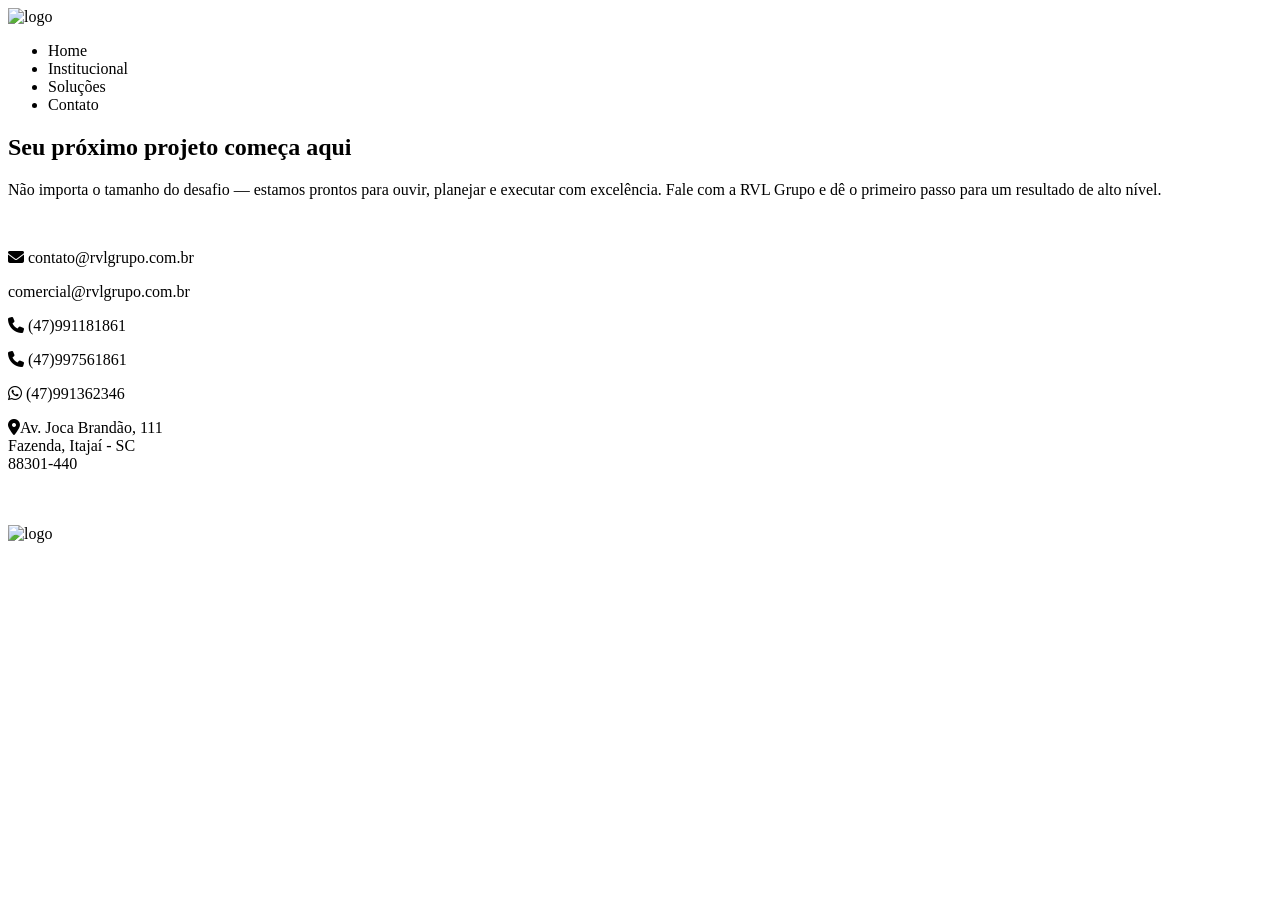
<file: src/main/resources/templates/Contato/index.html>
<!DOCTYPE html>
<html lang="pt-BR">
<head>
    <meta charset="UTF-8" />
    <meta name="viewport" content="width=device-width, initial-scale=1.0" />
    <title>RVL Grupo - Contato</title>
    <link rel="stylesheet" th:href="@{/css/Contato/style.css}" />
    <link href="https://fonts.googleapis.com/css2?family=Poppins:wght@300;400;500;600;700&display=swap" rel="stylesheet">
    <link rel="stylesheet" href="https://cdnjs.cloudflare.com/ajax/libs/font-awesome/6.5.0/css/all.min.css">
</head>
<body>
<header>
    <div class="nav_cont">
        <div class="logo">
            <a th:href="@{/}"><img th:src="@{/images/logo-azul.png}" alt="logo"></a>
        </div>
        <div class="nav_left">
            <ul class="nav-links">
                <li><a th:href="@{/}" data-pt="Home" data-en="Home">Home</a></li>
                <li><a th:href="@{/institucional}" data-pt="Institucional" data-en="About">Institucional</a></li>
                <li><a th:href="@{/solucoes}" data-pt="Soluções" data-en="Solutions">Soluções</a></li>
                <li><a th:href="@{/contato}" data-pt="Contato" data-en="Contact" class="active">Contato</a></li>
            </ul>
        </div>
    </div>
    <div style="width: 100%;">
        <span class="division_line"></span>
    </div>
</header>

<section class="hero">
    <h1 data-pt="Seu próximo projeto começa aqui" data-en="Your next project starts here">Seu próximo projeto começa aqui</h1>
    <p data-pt="Não importa o tamanho do desafio — estamos prontos para ouvir, planejar e executar com excelência. Fale com a RVL Grupo e dê o primeiro passo para um resultado de alto nível." data-en="No matter the size of the challenge — we are ready to listen, plan, and execute with excellence. Speak with RVL Group and take the first step toward high-level results.">
        Não importa o tamanho do desafio — estamos prontos para ouvir, planejar e executar com excelência. Fale com a RVL Grupo e dê o primeiro passo para um resultado de alto nível.
    </p>
</section>

<section class="contato">
    <span class="collapsible_line"></span><br>
    <div class="contato-container">
        <div class="contato-grid">
            <div class="col contato-info">
                <p><a th:href="@{mailto:contato@rvlgrupo.com.br}"><i class="fas fa-envelope"></i> contato@rvlgrupo.com.br</a></p>
                <p class="secondary-email"><a th:href="@{mailto:comercial@rvlgrupo.com.br}">comercial@rvlgrupo.com.br</a></p>
            </div>
            <div class="col numeros-info">
                <p><i class="fas fa-phone"></i> (47)991181861</p>
                <p><i class="fas fa-phone"></i> (47)997561861</p>
                <p><a th:href="@{https://wa.me/+554791362346}" target="_blank"><i class="fab fa-whatsapp"></i> (47)991362346</a></p>
            </div>
        </div>
        <div class="contato-endereco">
            <p><i class="fas fa-map-marker-alt"></i><a th:href="@{https://maps.app.goo.gl/NzEtuZ7HuWDCVkZZ6}" target="_blank" data-pt="Av. Joca Brandão, 111 Fazenda, Itajaí - SC 88301-440" data-en="Av. Joca Brandão, 111 Fazenda, Itajaí - SC 88301-440">Av. Joca Brandão, 111<br>Fazenda, Itajaí - SC<br>88301-440</a></p>
            <br>
        </div>
    </div>
    <span class="collapsible_line"></span><br>
    <div class="footer-logo">
        <img th:src="@{/images/logo-azul.png}" alt="logo">
    </div>
</section>

<script th:src="@{/js/Contato/script.js}"></script>
</body>
</html>
</file>
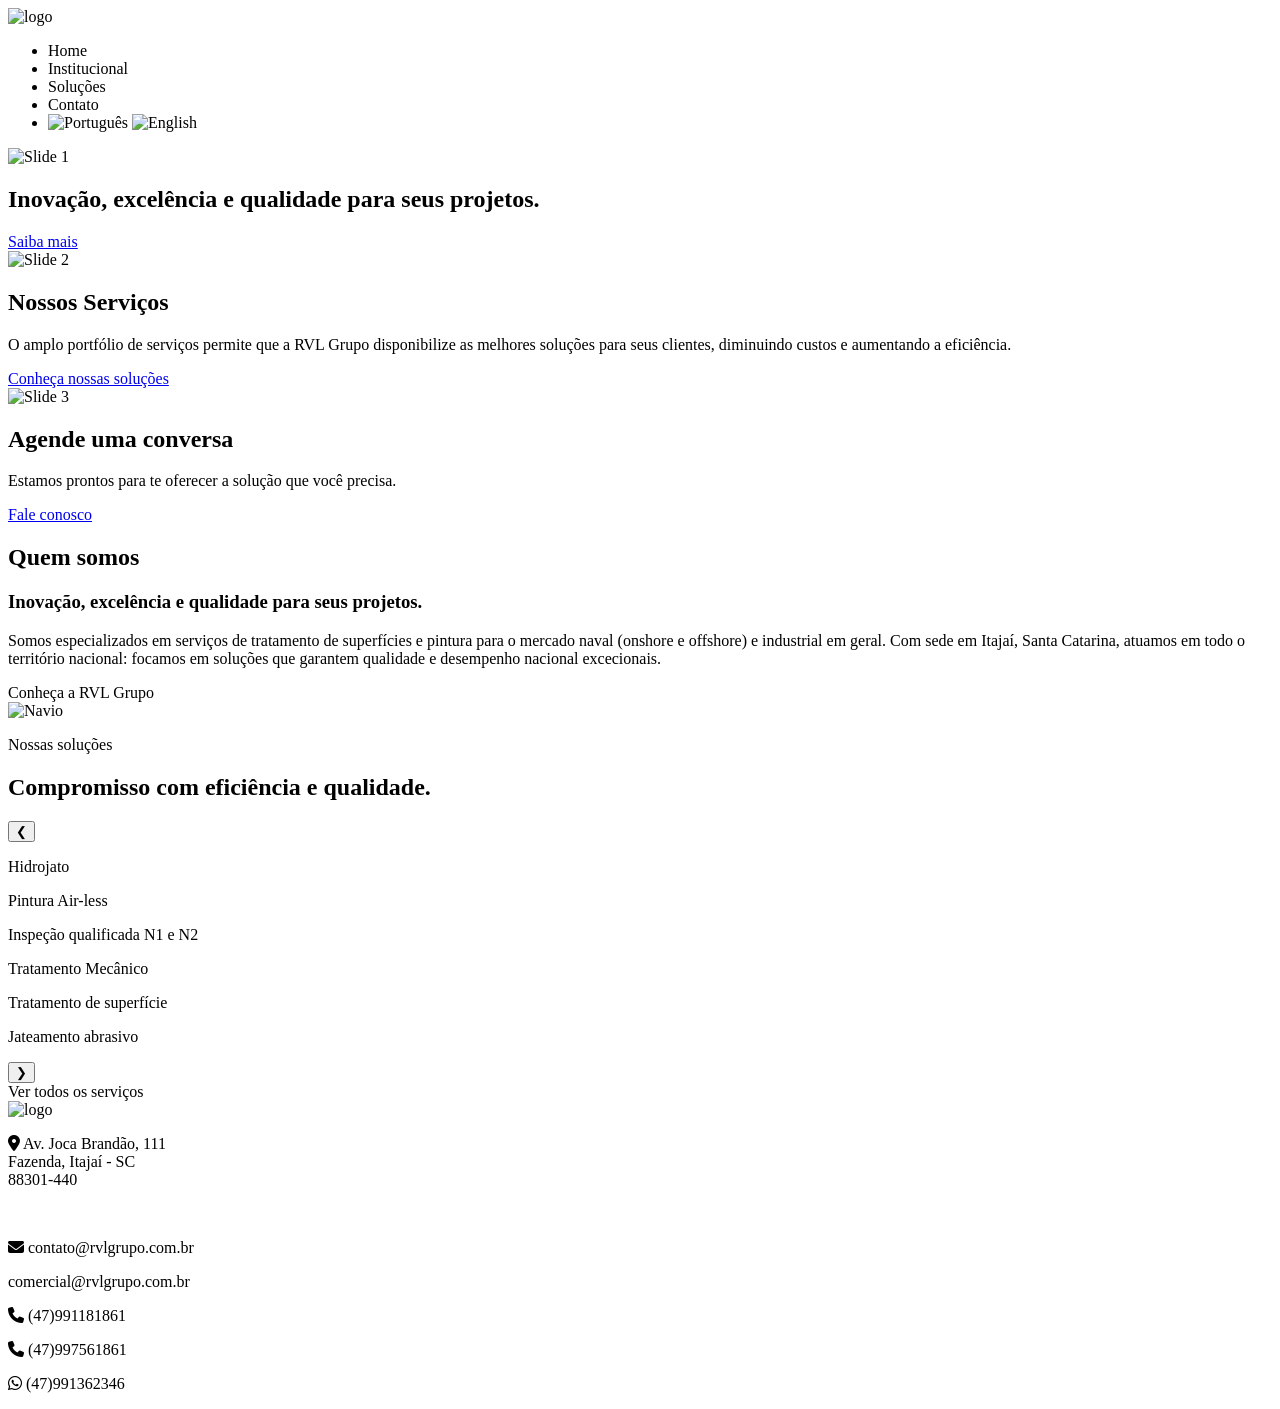
<file: src/main/resources/templates/HomePage/index.html>
<!DOCTYPE html>
<html lang="pt-BR">
<head>

  <meta property="og:type" content="website">
  <meta property="og:title" content="RVL GRUPO | Pinturas Industriais | Navais">
  <meta property="og:url" content="https://www.rvlgrupo.com.br">
  <meta property="og:image" content="https://www.rvlgrupo.com.br/images/1.png">
  <meta property="og:image:width" content="400" />
  <meta property="og:image:height" content="300" />
  <meta property="og:description" content="Desde 2019, a RVL GRUPO constrói sua história com força e estilo. Somos especialistas em tratamento de superfícies e pintura, combinando precisão técnica e paixão pelo detalhe. Nosso horizonte é o Brasil inteiro, com raízes em Itajaí, navegamos pelos mares e indústrias, seja onshore ou offshore.">

  <meta charset="UTF-8">
  <meta name="viewport" content="width=device-width, initial-scale=1.0">
  <title>RVL Grupo</title>
  <link rel="icon" type="image/x-icon" th:href="@{/images/1.png}">
  <link rel="stylesheet" th:href="@{/css/HomePage/style.css}">
  <link href="https://fonts.googleapis.com/css2?family=Poppins:wght@300;400;500;600;700&display=swap" rel="stylesheet">
  <link rel="stylesheet" href="https://cdnjs.cloudflare.com/ajax/libs/font-awesome/6.5.0/css/all.min.css">
  <script src="https://code.jquery.com/jquery-3.6.0.min.js"></script>
</head>
<body>

<header>
  <div class="nav_cont">
    <div class="logo">
      <a th:href="@{/}"><img th:src="@{/images/logo-azul.png}" alt="logo"></a>
    </div>
    <div class="nav_left">
      <ul class="nav-links">
        <li><a th:href="@{/}" data-pt="Home" data-en="Home" class="active">Home</a></li>
        <li><a th:href="@{/institucional}" data-pt="Institucional" data-en="About">Institucional</a></li>
        <li><a th:href="@{/solucoes}" data-pt="Soluções" data-en="Solutions">Soluções</a></li>
        <li><a th:href="@{/contato}" data-pt="Contato" data-en="Contact">Contato</a></li>
        <li><div class="lang-switch">
          <img th:src="@{/images/br.jpg}" alt="Português" onclick="setLanguage('pt')">
          <img th:src="@{/images/us.png}" alt="English" onclick="setLanguage('en')">
        </div>
        </li>
      </ul>
    </div>
  </div>
  <div style="width: 100%;">
    <span class="division_line"></span>
  </div>
</header>

<!-- Carrossel principal -->
<section class="carousel" id="main-carousel">
  <!-- imagem 1 do carrosel lembrar de colocar imagem sem copyright -->
  <div class="slide filter active">
    <img th:src="@{/images/banner-home.jpg}" alt="Slide 1" class="background-img" />
    <div class="text">
      <h2 data-pt="Inovação, excelência e qualidade para seus projetos." data-en="Innovation, excellence and quality for your projects.">
        Inovação, excelência e qualidade para seus projetos.
      </h2>
      <a href="#" class="btn fa-greater-than" data-pt="  Saiba mais " data-en="  Learn more">  Saiba mais</a>
    </div>
  </div>

  <!-- imagem 2 do carrosel lembrar de colocar imagem sem copyright -->
  <div class="slide filter">
    <img th:src="@{/images/banner-home2.jpg}" alt="Slide 2" class="background-img" />
    <div class="text">
      <h2 data-pt="Nossos Serviços" data-en="Our Services">Nossos Serviços</h2>
      <p data-pt="O amplo portfólio de serviços permite que a RVL Grupo disponibilize as melhores soluções para seus clientes, diminuindo custos e aumentando a eficiência." data-en="The broad portfolio of services allows RVL Grupo to provide the best solutions for its customers, reducing costs and increasing efficiency.">
        O amplo portfólio de serviços permite que a RVL Grupo disponibilize as melhores soluções para seus clientes, diminuindo custos e aumentando a eficiência.
      </p>
      <a href="#" class="btn fa-greater-than" data-pt="  Conheça nossas soluções" data-en="  Discover our solutions">Conheça nossas soluções</a>
    </div>
  </div>

  <!-- imagem 3 do carrosel lembrar de colocar imagem sem copyright -->
  <div class="slide filter">
    <img th:src="@{/images/banner-home_solucoes.jpg}" alt="Slide 3" class="background-img" />
    <div class="text">
      <h2 data-pt="Agende uma conversa" data-en="Schedule a conversation">Agende uma conversa</h2>
      <p data-pt="Estamos prontos para te oferecer a solução que você precisa." data-en="We are ready to offer you the solution you need.">
        Estamos prontos para te oferecer a solução que você precisa.
      </p>
      <a href="#" class="btn fa-greater-than" data-pt="  Fale conosco" data-en="  Talk to us">Fale conosco</a>
    </div>
  </div>
</section>


<!-- Quem somos -->
<section class="about">
  <div class="text">
    <h2 data-pt="Quem somos" data-en="About us">Quem somos</h2>
    <h3 data-pt="Inovação, excelência e qualidade para seus projetos." data-en="Innovation, excellence and quality for your projects.">
      Inovação, excelência e qualidade para seus projetos.
    </h3>
    <p data-pt="Somos especializados em serviços de tratamento de superfícies e pintura para o mercado naval (onshore e offshore) e industrial em geral. Com sede em Itajaí, Santa Catarina, atuamos em todo o território nacional: focamos em soluções que garantem qualidade e desempenho nacional excepcionais."
       data-en="We specialize in surface treatment and painting services for the naval (onshore and offshore) and general industrial markets. Headquartered in Itajaí, Santa Catarina, we operate throughout Brazil, focusing on solutions that ensure quality and outstanding national performance.">
      Somos especializados em serviços de tratamento de superfícies e pintura para o mercado naval
      (onshore e offshore) e industrial em geral. Com sede em Itajaí, Santa Catarina, atuamos em todo
      o território nacional: focamos em soluções que garantem qualidade e desempenho nacional excecionais.
    </p>
    <a th:href="@{/institucional}" class="btn dark fa-greater-than" data-pt="  Conheça a RVL Grupo" data-en="  Meet RVL Group">Conheça a RVL Grupo</a>
  </div>

  <div class="text-right">
    <img th:src="@{/images/quem-somos.jpg}" alt="Navio" />
  </div>
</section>
<!-- Soluções -->
<section class="solutions">
  <div class="texts_solutions">
    <p data-pt="Nossas soluções" data-en="Our Solutions">Nossas soluções</p>
    <h2 data-pt="Compromisso com eficiência e qualidade." data-en="Commitment to efficiency and quality.">
      Compromisso com eficiência e qualidade.
    </h2>
  </div>




  <div class="carousel_container">
    <button class="arrow left">&#10094;</button>
    <div class="solutions-carousel-wrapper">
      <div class="solutions-carousel">
        <div class="solution"> <p data-pt="Hidrojato" data-en="Hydrojet">Hidrojato</p></div>

        <div class="solution"><p data-pt="Pintura Air-less" data-en="Airless Painting">Pintura Air-less</p></div>

        <div class="solution"><p data-pt="Inspeção qualificada N1 e N2" data-en="Qualified Inspection N1 and N2">Inspeção qualificada N1 e N2</p></div>

        <div class="solution active"><p data-pt="Tratamento Mecânico" data-en="Mechanical Tratment">Tratamento Mecânico</p></div>
        <div class="solution"><p data-pt="Tratamento de superfície" data-en="Surface Treatment">Tratamento de superfície</p></div>
        <div class="solution"><p data-pt="Jateamento abrasivo" data-en="Abrasive Blasting">Jateamento abrasivo</p></div>

      </div>

    </div>
    <button class="arrow right">&#10095;</button>
  </div>

  </div>

  <a th:href="@{solucoes}" class="btn dark" data-pt="Ver todos os serviços" data-en="See all services">
    Ver todos os serviços
  </a>
</section>



<footer>
  <div class="footerdiv">
    <div class="footer_logo">
      <a th:href="@{/}"><img th:src="@{/images/logo-azul.png}" alt="logo"></a>
    </div>
  </div>

  <div class="contato-grid">
    <div class="contato-endereco">
      <p><i class="fas fa-map-marker-alt"></i><a th:href="@{https://maps.app.goo.gl/NzEtuZ7HuWDCVkZZ6}" target="_blank"> Av. Joca
        Brandão, 111<br>Fazenda, Itajaí - SC<br>88301-440</a></p>
      <br>
    </div>
    <div class="col contato-info">
      <p><a th:href="@{mailto:contato@rvlgrupo.com.br}"><i class="fas fa-envelope"></i> contato@rvlgrupo.com.br</a></p>
      <p class="secondary-email"><a th:href="@{mailto:comercial@rvlgrupo.com.br}">comercial@rvlgrupo.com.br</a></p>
    </div>
    <div class="col numeros-info">
      <p><i class="fas fa-phone"></i> (47)991181861</p>
      <p><i class="fas fa-phone"></i> (47)997561861</p>
      <p><a th:href="@{https://wa.me/+554791362346}" target="_blank"><i class="fab fa-whatsapp"></i> (47)991362346</a></p>
    </div>
  </div>
</footer>


<script th:src="@{/js/HomePage/script.js}"></script>
</body>
</html>
</file>
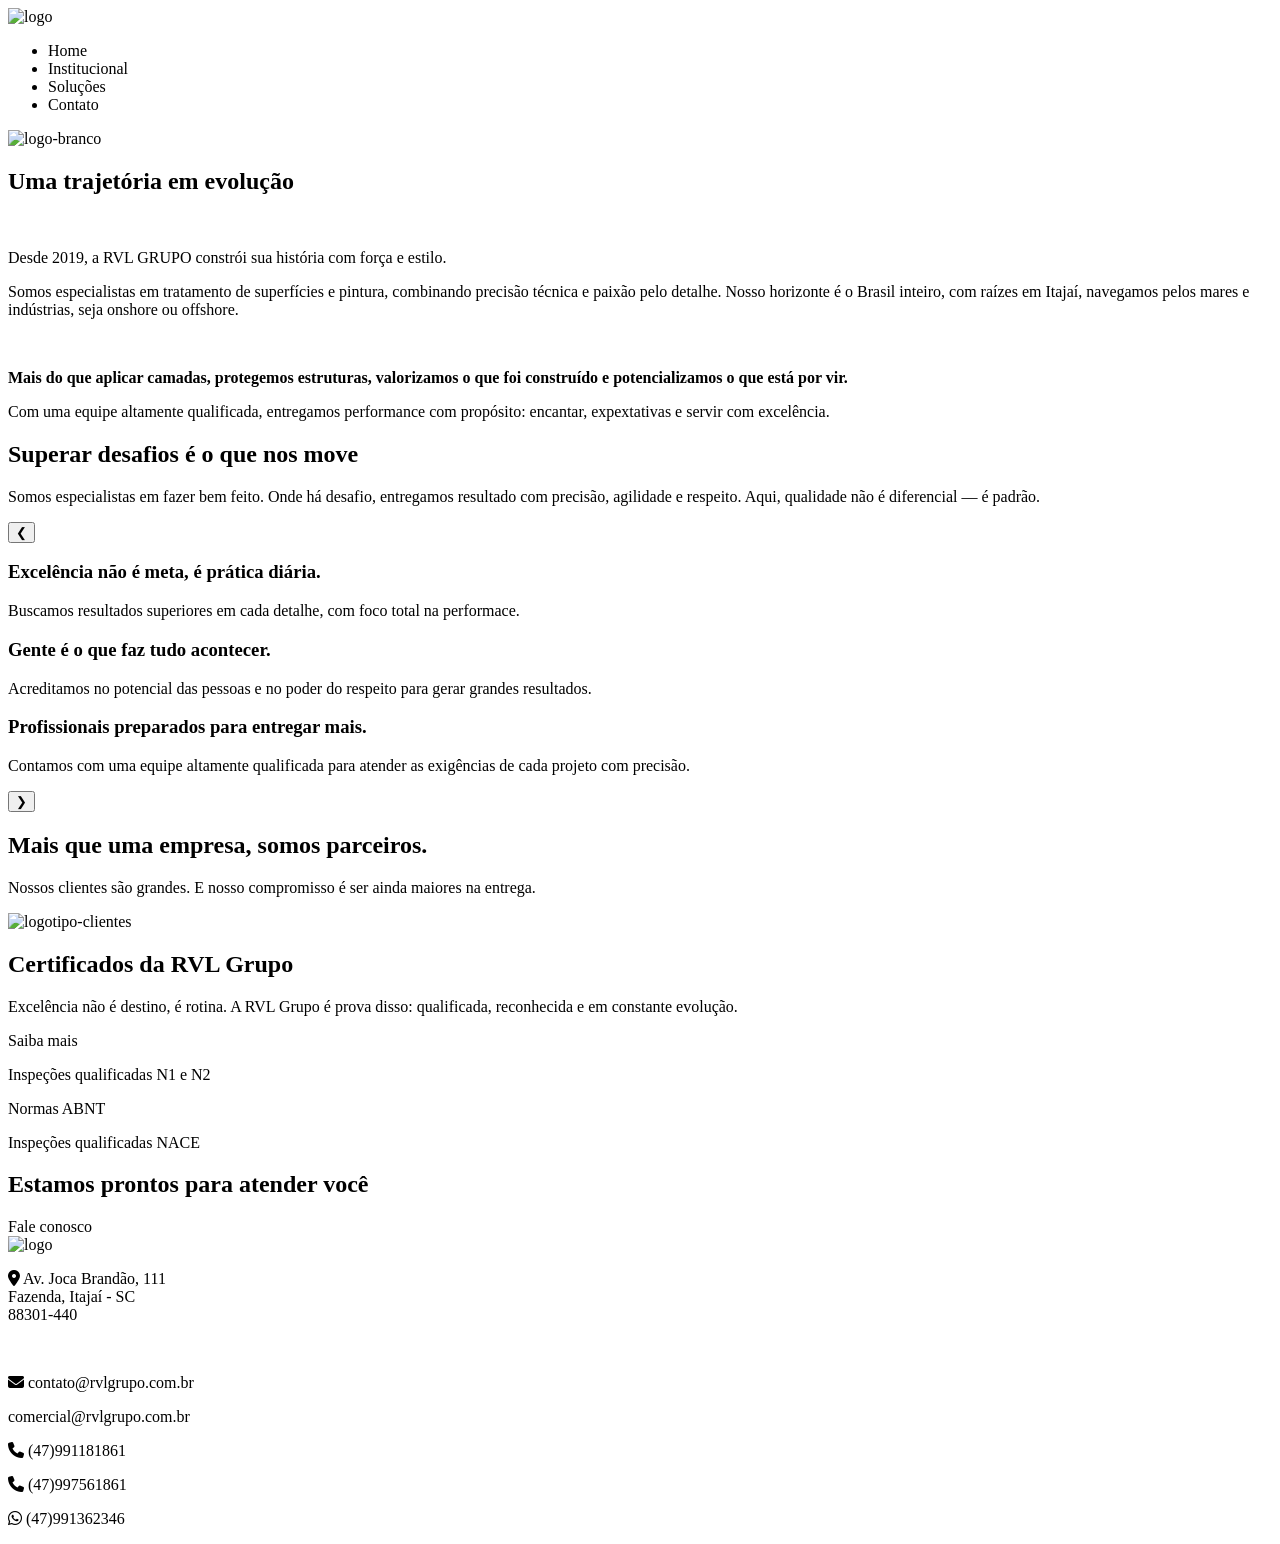
<file: src/main/resources/templates/Institucional/index.html>
<!DOCTYPE html>
<html lang="pt-BR">
<head>
    <meta charset="UTF-8">
    <meta name="viewport" content="width=device-width, initial-scale=1.0">
    <title>RVLGrupo - Institucional</title>
    <link rel="stylesheet" th:href="@{/css/Institucional/style.css}">
    <link href="https://fonts.googleapis.com/css2?family=Poppins:wght@300;400;500;600;700&display=swap" rel="stylesheet">
    <link rel="stylesheet" href="https://cdnjs.cloudflare.com/ajax/libs/font-awesome/6.5.0/css/all.min.css">
</head>
<body>
<header>
    <div class="nav_cont">
        <div class="logo">
            <a th:href="@{/}"><img th:src="@{/images/logo-azul.png}" alt="logo"></a>
        </div>
        <div class="nav_left">
            <ul class="nav-links">
                <li><a th:href="@{/}" data-pt="Home" data-en="Home">Home</a></li>
                <li><a th:href="@{/institucional}" data-pt="Institucional" data-en="About" class="active">Institucional</a></li>
                <li><a th:href="@{/solucoes}" data-pt="Soluções" data-en="Solutions">Soluções</a></li>
                <li><a th:href="@{/contato}" data-pt="Contato" data-en="Contact">Contato</a></li>
            </ul>
        </div>
    </div>
    <div style="width: 100%;">
        <span class="division_line"></span>
    </div>
</header>
<section class="institucional-banner">
    <div class="banner-content">
        <div class="banner-logos">
            <img th:src="@{images/Institucional.png}" alt="logo-branco">
<!--            <img th:src="@{images/logo-branco2.png}">-->
        </div>
        <div class="banner-text">
        </div>
        </div>
</section>

<section class="about">
    <div class="text">
        <h2 data-pt="Uma trajetória em evolução" data-en="A trajectory in evolution">Uma trajetória em evolução</h2><br>
        <p data-pt="Desde 2019, a RVL GRUPO constrói sua história com força e estilo." data-en="Since 2019, RVL GRUPO has been building its history with strength and style.">Desde 2019, a RVL GRUPO constrói sua história com força e estilo.</p>
        <p data-pt="Somos especialistas em tratamento de superfícies e pintura, combinando precisão técnica e paixão pelo detalhe. Nosso horizonte é o Brasil inteiro, com raízes em Itajaí, navegamos pelos mares e indústrias, seja onshore ou offshore." data-en="We are specialists in surface treatment and painting, combining technical precision and passion for detail. Our horizon is the whole of Brazil, with roots in Itajaí, we sail the seas and industries, whether onshore or offshore.">Somos especialistas em tratamento de superfícies e pintura, combinando precisão técnica e paixão pelo detalhe. Nosso horizonte é o Brasil inteiro, com raízes em Itajaí, navegamos pelos mares e indústrias, seja onshore ou offshore.</p>
        <br>
        <p data-pt="Mais do que aplicar camadas, protegemos estruturas, valorizamos o que foi construído e potencializamos o que está por vir." data-en="More than applying layers, we protect structures, value what has been built and enhance what is to come."><strong>Mais do que aplicar camadas, protegemos estruturas, valorizamos o que foi construído e potencializamos o que está por vir.</strong> </p>
        <p data-pt="Com uma equipe altamente qualificada, entregamos performance com propósito: encantar, superar expectativas e servir com excelência." data-en="With a highly qualified team, we deliver performance with purpose: to delight, exceed expectations and serve with excellence.">Com uma equipe altamente qualificada, entregamos performance com propósito: encantar, expextativas e servir com excelência.</p>
    </div>
</section>

<section class="valores">
    <h2 class="titulo" data-pt="Superar desafios é o que nos move" data-en="Overcoming challenges is what drives us">Superar desafios é o que nos move</h2>
    <p class="subtitulo" data-pt="Somos especialistas em fazer bem feito. Onde há desafio, entregamos resultado com precisão, agilidade e respeito. Aqui, qualidade não é diferencial — é padrão." data-en="We specialize in doing things right. Where there is a challenge, we deliver results with precision, agility, and respect. Here, quality is not a differentiator — it's the standard.">
        Somos especialistas em fazer bem feito. Onde há desafio, entregamos resultado com precisão, agilidade e respeito. Aqui, qualidade não é diferencial — é padrão.
    </p>

    <div class="carousel_container">
        <button class="arrow left">&#10094;</button>
        <div class="solutions-carousel-wrapper">
            <div class="solutions-carousel">
                <div class="solution"> <h3 data-pt="Excelência não é meta, é prática diária." data-en="Excellence is not a goal, it's daily practice.">Excelência não é meta, é prática diária.</h3> <p data-pt="Buscamos resultados superiores em cada detalhe, com foco total na performace." data-en="We aim for superior results in every detail, with total focus on performance.">Buscamos resultados superiores em cada detalhe, com foco total na performace.</p></div>

                <div class="solution"><h3 data-pt="Gente é o que faz tudo acontecer." data-en="People are what makes it all happen.">Gente é o que faz tudo acontecer.</h3><p data-pt="Acreditamos no potencial das pessoas e no poder do respeito para gerar grandes resultados." data-en="We believe in people's potential and the power of respect to generate great results.">Acreditamos no potencial das pessoas e no poder do respeito para gerar grandes resultados.</p></div>

                <div class="solution"><h3 data-pt="Profissionais preparados para entregar mais." data-en="Professionals ready to deliver more.">Profissionais preparados para entregar mais.</h3><p data-pt="Contamos com uma equipe altamente qualificada para atender as exigências de cada projeto com precisão." data-en="We have a highly qualified team to meet the requirements of each project with precision.">Contamos com uma equipe altamente qualificada para atender as exigências de cada projeto com precisão.</p></div>
            </div>

        </div>
        <button class="arrow right">&#10095;</button>
    </div>
</section>



<section class="parceiros">
    <h2 data-pt="Mais que uma empresa, somos parceiros." data-en="More than a company, we are partners.">Mais que uma empresa, somos parceiros.</h2>
    <p data-pt="Nossos clientes são grandes. E nosso compromisso é ser ainda maiores na entrega." data-en="Our clients are big. And our commitment is to be even bigger in delivery.">Nossos clientes são grandes. E nosso compromisso é ser ainda maiores na entrega.</p>

    <div class="parceiros-grid">
        <div class="parceiro-logo"><img th:src="@{/images/logotipo-clientes.png}" alt="logotipo-clientes"></div>
    </div>
</section>

<section class="certificados">
    <div class="certificados-container">
        <div class="certificados-texto">
            <h2 data-pt="Certificados da RVL Grupo" data-en="Certificates from RVL Group">Certificados da RVL Grupo</h2>
            <p data-pt="Excelência não é destino, é rotina. A RVL Grupo é prova disso: qualificada, reconhecida e em constante evolução." data-en="Excellence is not a destination, it's routine. RVL Group proves this: qualified, recognized, and in constant evolution.">Excelência não é destino, é rotina. A RVL Grupo é prova disso: qualificada, reconhecida e em constante evolução.</p>
            <a th:href="@{https://wa.me/+554791362346}" target="_blank" class="btn-branco" data-pt="Saiba mais" data-en="Learn more">Saiba mais</a>
        </div>

        <div class="inspection-carousel">
            <div class="inspection-carousel__track">
                <div class="inspection-item card-left"><p id="card-left" data-pt="Inspeções qualificadas N1 e N2" data-en="Qualified inspections N1 and N2">Inspeções qualificadas N1 e N2 </p></div>
                <div class="inspection-item inspection-item--active"> <p id="card-center" data-pt="Normas ABNT" data-en="ABNT standards"> Normas ABNT </p></div>
                <div class="inspection-item card-right"><p id="card-right" data-pt="Inspeções qualificadas NACE" data-en="NACE qualified inspections">Inspeções qualificadas NACE </p></div>
            </div>
        </div>
    </div>
</section>


<footer>
    <div class="footerdiv">
        <h2 data-pt="Estamos prontos para atender você" data-en="We are ready to serve you">Estamos prontos para atender você</h2>
        <a th:href="@{https://wa.me/+554791362346}" class="fale_button" data-pt="Fale conosco" data-en="Contact us">Fale conosco</a>
        <div class="footer_logo">
            <a th:href="@{/}"><img th:src="@{/images/logo-azul.png}" alt="logo"></a>
        </div>
    </div>

    <div class="contato-grid">
        <div class="contato-endereco">
            <p><i class="fas fa-map-marker-alt"></i><a th:href="@{https://maps.app.goo.gl/NzEtuZ7HuWDCVkZZ6}" target="_blank"> Av. Joca Brandão, 111<br>Fazenda, Itajaí - SC<br>88301-440</a></p>
            <br>
        </div>
        <div class="col contato-info">
            <p><a th:href="@{mailto:contato@rvlgrupo.com.br}"><i class="fas fa-envelope"></i> contato@rvlgrupo.com.br</a></p>
            <p class="secondary-email"><a th:href="@{mailto:comercial@rvlgrupo.com.br}">comercial@rvlgrupo.com.br</a></p>
        </div>
        <div class="col numeros-info">
            <p><i class="fas fa-phone"></i> (47)991181861</p>
            <p><i class="fas fa-phone"></i> (47)997561861</p>
            <p><a th:href="@{https://wa.me/+554791362346}" target="_blank"><i class="fab fa-whatsapp"></i> (47)991362346</a></p>
        </div>
    </div>
</footer>

<script th:src="@{/js/Institucional/script.js}"></script>
</body>
</html>
</file>
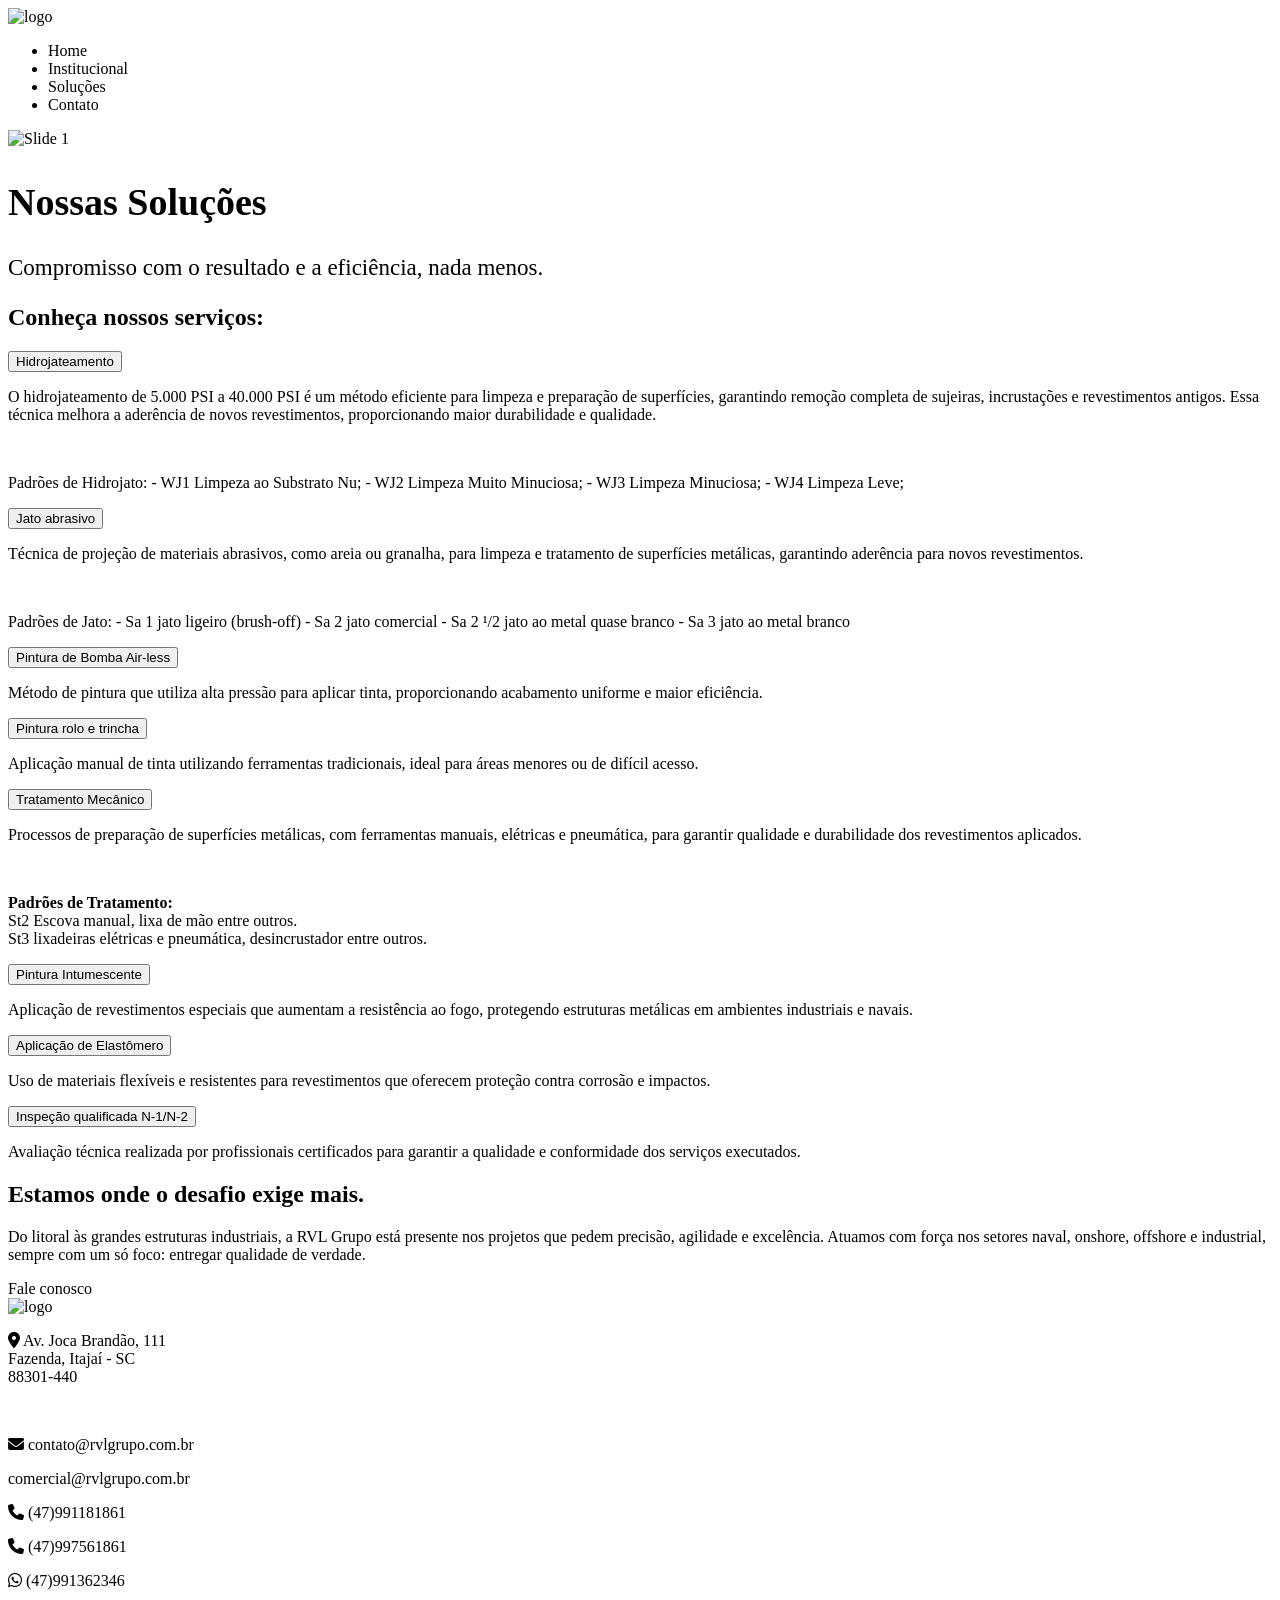
<file: src/main/resources/templates/Solucoes/index.html>
<!DOCTYPE html>
<html lang="pt-BR">

<head>
    <meta charset="UTF-8">
    <meta name="viewport" content="width=device-width, initial-scale=1.0">
    <link rel="stylesheet" th:href="@{/css/HomePage/style.css}">
    <link rel="stylesheet" th:href="@{/css/Solucoes/style.css}">
    <link href="https://fonts.googleapis.com/css2?family=Poppins:wght@300;400;500;600;700&display=swap" rel="stylesheet">
    <link rel="stylesheet" href="https://cdnjs.cloudflare.com/ajax/libs/font-awesome/6.5.0/css/all.min.css">
    <title>RVLGrupo - Soluções</title>
</head>

<body>
<header>
    <div class="nav_cont">
        <div class="logo">
            <a th:href="@{/}"><img th:src="@{/images/logo-azul.png}" alt="logo"></a>
        </div>
        <div class="nav_left">
            <ul class="nav-links">
                <li><a th:href="@{/}" data-pt="Home" data-en="Home">Home</a></li>
                <li><a th:href="@{/institucional}" data-pt="Institucional" data-en="About">Institucional</a></li>
                <li><a th:href="@{/solucoes}" data-pt="Soluções" data-en="Solutions" class="active">Soluções</a></li>
                <li><a th:href="@{/contato}" data-pt="Contato" data-en="Contact">Contato</a></li>
            </ul>
        </div>
    </div>
    <div style="width: 100%;">
        <span class="division_line"></span>
    </div>
</header>

<section>
    <div class="hero_img filter">
        <img th:src="@{/images/banner-home_solucoes.jpg}" alt="Slide 1" class="background-img" />
        <div class="text">
            <h2 data-pt="Nossas Soluções" data-en="Our Solutions" style="font-size: 38px;">Nossas Soluções</h2>
            <p data-pt="Compromisso com o resultado e a eficiência, nada menos."
               data-en="Commitment to results and efficiency, nothing less." style="font-size: 23px;">
                Compromisso com o resultado e a eficiência, nada menos.
            </p>
        </div>
    </div>
</section>



<section class="toggle_list">
    <h1 data-pt="Conheça nossos serviços" data-en="Know our services">Conheça nossos serviços:</h1>

    <div class="toggle_element">
        <button type="button" class="collapsible" data-pt="Hidrojateamento"
                data-en="Hydrojetting">Hidrojateamento</button>
        <span class="collapsible_line"></span>
        <div class="content">
            <p data-pt="O hidrojateamento de 5.000 PSI a 40.000 PSI é um método eficiente para limpeza e preparação de superfícies, garantindo remoção completa de sujeiras, incrustações e revestimentos antigos. Essa técnica melhora a aderência de novos revestimentos, proporcionando maior durabilidade e qualidade."
               data-en="Hydroblasting at 5,000 PSI to 40,000 PSI is an efficient method for cleaning and preparing surfaces, ensuring complete removal of dirt, deposits and old coatings. This technique improves the adhesion of new coatings, providing greater durability and quality.">
                O hidrojateamento de 5.000 PSI a 40.000 PSI é um método eficiente para limpeza e preparação de superfícies, garantindo remoção completa de sujeiras, incrustações e revestimentos antigos. Essa técnica melhora a aderência de novos revestimentos, proporcionando maior durabilidade e qualidade.
            </p>
            <br>
            <p data-pt="                <b>Padrões de Hidrojato:</b><br>
                - WJ1 Limpeza ao Substrato Nu;<br>
                - WJ2 Limpeza Muito Minuciosa;<br>
                - WJ3 Limpeza Minuciosa;<br>
                - WJ4 Limpeza Leve;" data-en=" <b>Water Jetting Standards:</b><br>
- WJ1 Bare Substrate Cleaning;<br>
- WJ2 Very Thorough Cleaning;<br>
- WJ3 Thorough Cleaning;<br>
- WJ4 Light Cleaning;">
                Padrões de Hidrojato:
                - WJ1 Limpeza ao Substrato Nu;
                - WJ2 Limpeza Muito Minuciosa;
                - WJ3 Limpeza Minuciosa;
                - WJ4 Limpeza Leve;
            </p>
        </div>
    </div>


    <div class="toggle_element">
        <button type="button" class="collapsible" data-pt="Jato abrasivo" data-en="Abrasive jet">Jato
            abrasivo</button>
        <span class="collapsible_line"></span>
        <div class="content">
            <p data-pt="Técnica de projeção de materiais abrasivos, como areia ou granalha, para limpeza e tratamento de superfícies metálicas, garantindo aderência para novos revestimentos."
               data-en="Technique of projecting abrasive materials, such as sand or grit, for cleaning and treating metal surfaces, ensuring adhesion for new coatings.">
                Técnica de projeção de materiais abrasivos, como areia ou granalha, para limpeza e tratamento de
                superfícies metálicas, garantindo aderência para novos revestimentos.
            </p>
            <br>
            <p data-pt="<b>Padrões de Jato:</b><br>
                - Sa 1 jato ligeiro (brush-off);<br>
                - Sa 2 jato comercial;<br>
                - Sa 2 ¹/2 jato ao metal quase branco;<br>
                - Sa 3 jato ao metal branco;" data-en="<b>Jet Patterns:</b><br>
- Sa 1 brush-off;<br>
- Sa 2 commercial jet;<br>
- Sa 2 ¹/2 jet to near-white metal;<br>
- Sa 3 jet to white metal;">
                Padrões de Jato:
                - Sa 1 jato ligeiro (brush-off)
                - Sa 2 jato comercial
                - Sa 2 ¹/2 jato ao metal quase branco
                - Sa 3 jato ao metal branco
            </p>
        </div>
    </div>

    <div class="toggle_element">
        <button type="button" class="collapsible" data-pt="Pintura de Bomba Air-less" data-en="Airless Pump Painting">Pintura de Bomba Air-less</button>
        <span class="collapsible_line"></span>
        <div class="content">
            <p data-pt="Método de pintura que utiliza alta pressão para aplicar tinta, proporcionando acabamento uniforme e maior eficiência."
               data-en="Painting method that uses high pressure to apply paint, providing a uniform finish and greater efficiency.">
                Método de pintura que utiliza alta pressão para aplicar tinta,
                proporcionando acabamento uniforme e maior eficiência.
            </p>
        </div>
    </div>

    <div class="toggle_element">
        <button type="button" class="collapsible" data-pt="Pintura rolo e trincha"
                data-en="Roller and brush painting">Pintura rolo e trincha</button>
        <span class="collapsible_line"></span>
        <div class="content">
            <p data-pt="Aplicação manual de tinta utilizando ferramentas tradicionais, ideal para áreas menores ou de difícil acesso."
               data-en="Manual application of paint using traditional tools, ideal for smaller or hard-to-reach areas.">
                Aplicação manual de tinta utilizando ferramentas tradicionais, ideal para áreas menores ou de
                difícil acesso.
            </p>
        </div>
    </div>

    <div class="toggle_element">
        <button type="button" class="collapsible" data-pt="Tratamento Mecânico"
                data-en="Mechanical treatment">Tratamento Mecânico</button>
        <span class="collapsible_line"></span>
        <div class="content">
            <p data-pt="Processos de preparação de superfícies metálicas, com ferramentas manuais, elétricas e pneumática, para garantir qualidade e durabilidade dos revestimentos aplicados."
               data-en="Processes for preparing metal surfaces, using manual, electric and pneumatic tools, to ensure the quality and durability of the coatings applied.">
                Processos de preparação de superfícies metálicas, com ferramentas manuais, elétricas e pneumática, para garantir qualidade e durabilidade dos revestimentos aplicados.
            </p>
            <br>
            <p data-pt="<b>Padrões de Tratamento:</b><br>
                -St2 Escova manual, lixa de mão entre outros.<br>
                -St3 lixadeiras elétricas e pneumática, desincrustador entre outros.<br>"
               data-en="<b>Treatment Standards:</b><br>
                -St2 Manual brush, hand sandpaper, among others.<br>
                -St3 Electric and pneumatic sanders, descaler, among others.<br>">

            <b>Padrões de Tratamento:</b><br>
            St2 Escova manual, lixa de mão entre outros.<br>
            St3 lixadeiras elétricas e pneumática, desincrustador entre outros.<br>
            </p>
        </div>
    </div>

    <div class="toggle_element">
        <button type="button" class="collapsible" data-pt="Pintura Intumescente" data-en="Intumescent paint">Pintura
            Intumescente</button>
        <span class="collapsible_line"></span>
        <div class="content">
            <p data-pt="Aplicação de revestimentos especiais que aumentam a resistência ao fogo, protegendo estruturas metálicas em ambientes industriais e navais."
               data-en="Application of special coatings that increase fire resistance, protecting metal structures in industrial and naval environments.">
                Aplicação de revestimentos especiais que aumentam a resistência ao fogo, protegendo estruturas
                metálicas em ambientes industriais e navais.
            </p>
        </div>
    </div>

    <div class="toggle_element">
        <button type="button" class="collapsible" data-pt="Aplicação de Elastômero"
                data-en="Elastomer Application">Aplicação de Elastômero</button>
        <span class="collapsible_line"></span>
        <div class="content">
            <p data-pt="Uso de materiais flexíveis e resistentes para revestimentos que oferecem proteção contra corrosão e impactos."
               data-en="Use of flexible and resistant materials for coatings that offer protection against corrosion and impacts.">
                Uso de materiais flexíveis e resistentes para revestimentos que oferecem proteção contra corrosão e
                impactos.
            </p>
        </div>
    </div>


    <div class="toggle_element">
        <button type="button" class="collapsible" data-pt="Inspeção qualificada N-1/N-2"
                data-en="N-1/N-2 qualified inspection">Inspeção qualificada N-1/N-2</button>
        <span class="collapsible_line"></span>
        <div class="content">
            <p data-pt="Avaliação técnica realizada por profissionais certificados para garantir a qualidade e conformidade dos serviços executados."
               data-en="Technical assessment carried out by certified professionals to guarantee the quality and compliance of the services performed.">
                Avaliação técnica realizada por profissionais certificados para garantir a qualidade e conformidade
                dos serviços executados.
            </p>
        </div>
    </div>
</section>

<section class="blue_cont">
    <div class="blue_cont_text">
        <h2 data-pt="Estamos onde o desafio exige mais." data-en="We are where the challenge demands the most.">Estamos
            onde o desafio exige mais.</h2>
        <p data-pt="Do litoral às grandes estruturas industriais, a RVL Grupo está presente nos projetos que pedem precisão, agilidade e excelência. Atuamos com força nos setores naval, onshore, offshore e industrial, sempre com um só foco: entregar qualidade de verdade."
           data-en="From the coast to large industrial structures, RVL Group is present in projects that require precision, agility and excellence. We operate strongly in the naval, onshore, offshore and industrial sectors, always with a single focus: delivering true quality.">
            Do litoral às grandes estruturas industriais, a RVL Grupo está presente nos projetos que pedem precisão,
            agilidade e excelência. Atuamos com força nos setores naval, onshore, offshore e industrial, sempre com um
            só foco: entregar qualidade de verdade.
        </p>
        <a th:href="@{https://wa.me/+554791362346}" target="_blank" class="fale_button" data-pt="Fale conosco" data-en="Contact us">Fale conosco</a>
    </div>
</section>

<footer>
    <div class="footerdiv">
        <div class="footer_logo">
            <a th:href="@{/}"><img th:src="@{/images/logo-azul.png}" alt="logo"></a>
        </div>
    </div>

    <div class="contato-grid">
        <div class="contato-endereco">
            <p><i class="fas fa-map-marker-alt"></i><a th:href="@{https://maps.app.goo.gl/NzEtuZ7HuWDCVkZZ6}" target="_blank"> Av. Joca Brandão, 111<br>Fazenda, Itajaí - SC<br>88301-440</a></p>
            <br>
        </div>
        <div class="col contato-info">
            <p><a th:href="@{mailto:contato@rvlgrupo.com.br}"><i class="fas fa-envelope"></i> contato@rvlgrupo.com.br</a></p>
            <p class="secondary-email"><a th:href="@{mailto:comercial@rvlgrupo.com.br}">comercial@rvlgrupo.com.br</a></p>
        </div>
        <div class="col numeros-info">
            <p><i class="fas fa-phone"></i> (47)991181861</p>
            <p><i class="fas fa-phone"></i> (47)997561861</p>
            <p><a th:href="@{https://wa.me/+554791362346}" target="_blank"><i class="fab fa-whatsapp"></i> (47)991362346</a></p>
        </div>
    </div>
</footer>


<script th:src="@{js/Solucoes/script.js}"></script>
</body>

</html>
</file>
